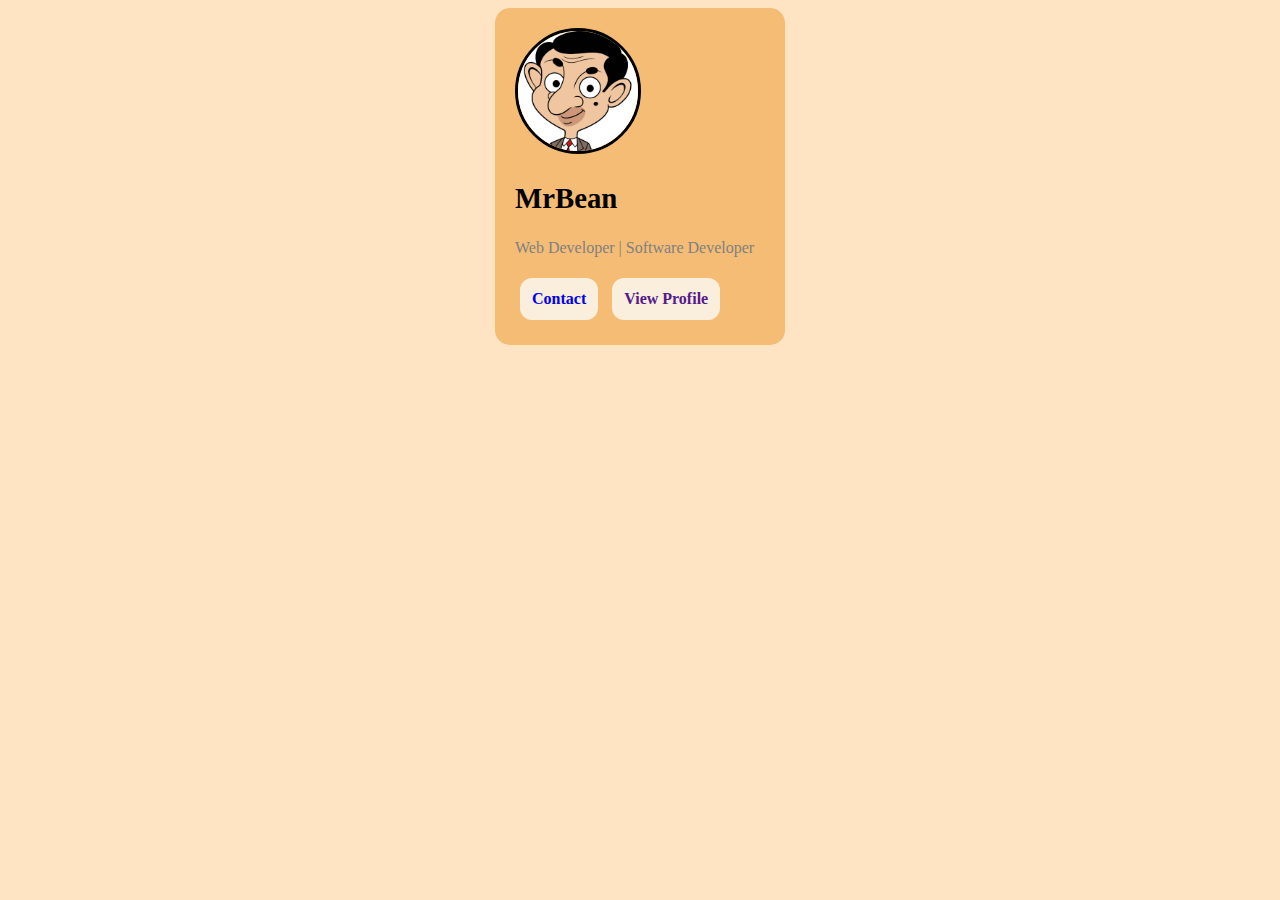
<file: index.html>
<!DOCTYPE html>
<html lang="en">
<head>
    <meta charset="UTF-8">
    <meta name="viewport" content="width=device-width, initial-scale=1.0">
    <link rel="stylesheet" href="style.css">
    <title>Profile Card</title>
</head>
<body>
    <div class="profile-card">
        <div class="profile-image">
            <img src="Screenshot 2025-01-24 142323.png" alt="Mrbean">
        </div>
        <h2 class="name">MrBean</h2>
        <p class="bio">Web Developer | Software Developer</p>
        <div class="social-link">
            <a class="btn1" href="/contact.html">Contact</a>
            <a class="btn2" href="">View Profile</a>
        </div>
        <!--  -->
    </div>
</body>
</html>
</file>
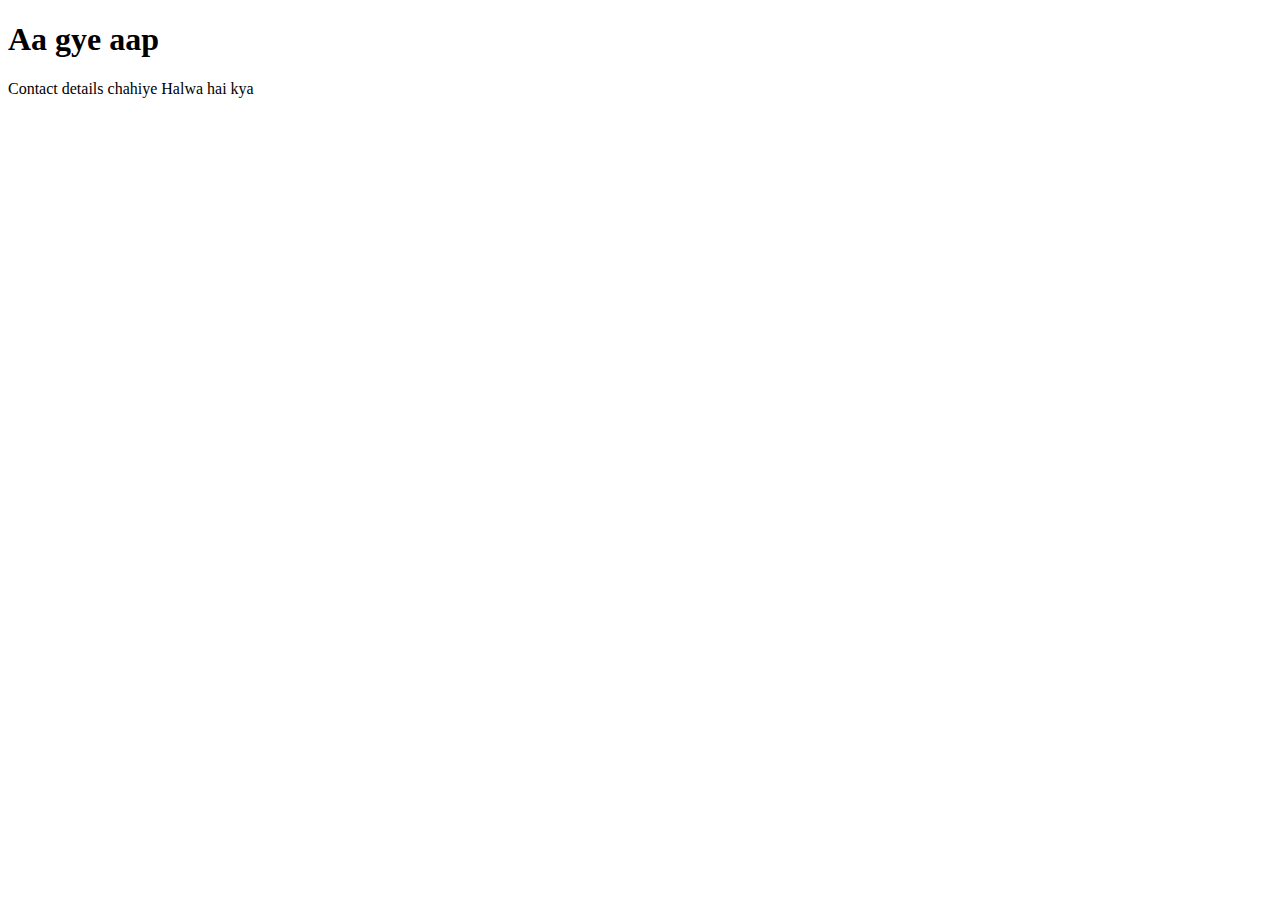
<file: contact.html>
<!DOCTYPE html>
<html lang="en">
<head>
    <meta charset="UTF-8">
    <meta name="viewport" content="width=device-width, initial-scale=1.0">
    <title>Document</title>
</head>
<body>
    <h1>Aa gye aap</h1>
    <p>Contact details chahiye Halwa hai kya</p>
</body>
</html>
</file>
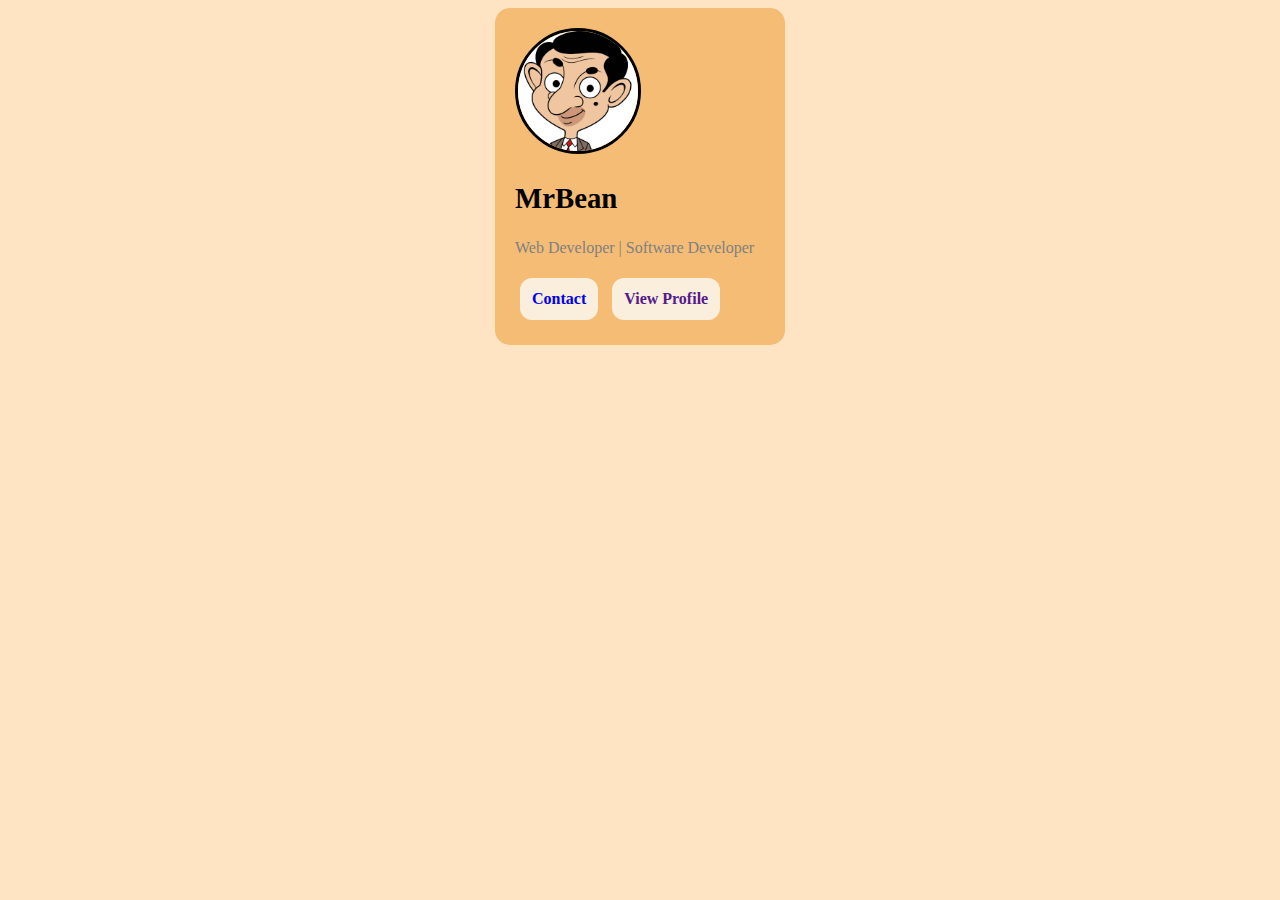
<file: profile.html>
<!DOCTYPE html>
<html lang="en">
<head>
    <meta charset="UTF-8">
    <meta name="viewport" content="width=device-width, initial-scale=1.0">
    <link rel="stylesheet" href="profile.css">
    <title>Profile Card</title>
</head>
<body>
    <div class="profile-card">
        <div class="profile-image">
            <img src="Screenshot 2025-01-24 142323.png" alt="Mrbean">
        </div>
        <h2 class="name">MrBean</h2>
        <p class="bio">Web Developer | Software Developer</p>
        <div class="social-link">
            <a class="btn1" href="/contact.html">Contact</a>
            <a class="btn2" href="">View Profile</a>
        </div>
        <!--  -->
    </div>
</body>
</html>
</file>
<file: style.css>
body{
    background-color: bisque;
    display: flex;
    justify-content: center;
    align-items: center;
    /* color: white; */

}
.profile-card{
    background-color: rgb(245, 188, 118);
    border-radius: 15px;
    padding: 20px;
    width: 250px;

}
.profile-card .profile-image img{
    border-radius: 50%;
    width: 120px;
    height: 120px;
    object-fit: cover;
    border: 3px solid;

}
.profile-card .name{
    color: black;
    font-size: 1.8em;
    font-weight: bold;

}
.profile-card .bio{
    color: gray;
    font-size: 1.em;
} 
.profile-card .social-link .btn1, .btn2{
    text-decoration: none;
    background: rgb(249, 239, 220);
    padding: 12px;
    border-radius: 12px;
    font-size: ;
    font-weight: bold;
    margin: 5px;
    display: inline-block;

}
.profile-card .social-link .btn1:hover, .btn2:hover{
    background-color: sienna;
    transform: translateY(5px);
    color: blanchedalmond;
}
/* img{
    border-radius: 50%;
    height: 100px;
    border: 2px solid;
} */
</file>
<file: profile.css>
body{
    background-color: bisque;
    display: flex;
    justify-content: center;
    align-items: center;
    /* color: white; */

}
.profile-card{
    background-color: rgb(245, 188, 118);
    border-radius: 15px;
    padding: 20px;
    width: 250px;

}
.profile-card .profile-image img{
    border-radius: 50%;
    width: 120px;
    height: 120px;
    object-fit: cover;
    border: 3px solid;

}
.profile-card .name{
    color: black;
    font-size: 1.8em;
    font-weight: bold;

}
.profile-card .bio{
    color: gray;
    font-size: 1.em;
} 
.profile-card .social-link .btn1, .btn2{
    text-decoration: none;
    background: rgb(249, 239, 220);
    padding: 12px;
    border-radius: 12px;
    font-size: ;
    font-weight: bold;
    margin: 5px;
    display: inline-block;

}
.profile-card .social-link .btn1:hover, .btn2:hover{
    background-color: sienna;
    transform: translateY(5px);
    color: blanchedalmond;
}
/* img{
    border-radius: 50%;
    height: 100px;
    border: 2px solid;
} */
</file>
